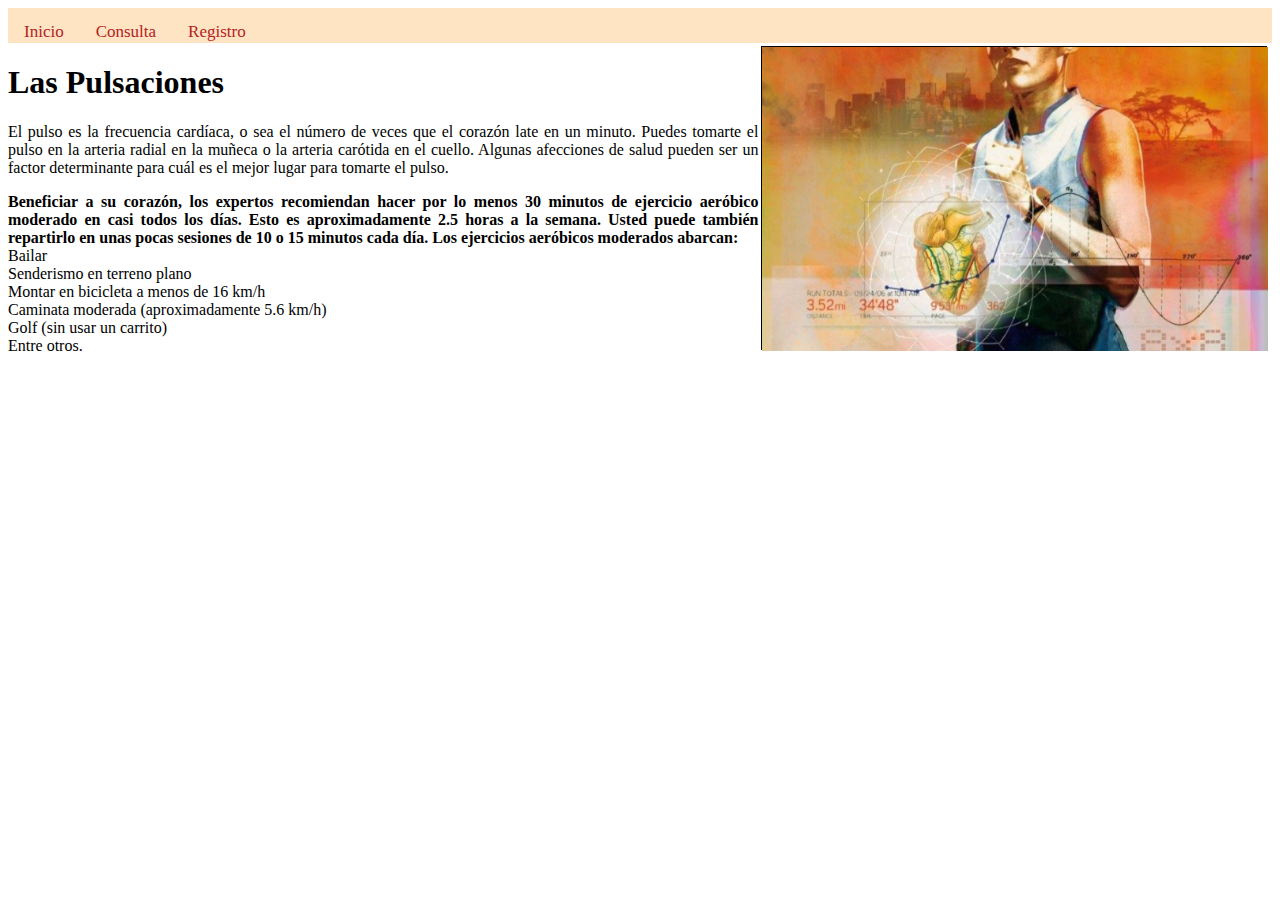
<file: Pulsaciones/index.html>
<!DOCTYPE html>
<html lang="en">
<head>
    <meta charset="UTF-8">
    <meta http-equiv="X-UA-Compatible" content="IE=edge">
    <meta name="viewport" content="width=device-width, initial-scale=1.0">
    <title>Pulsaciones</title>
    <link rel="stylesheet" href="./style.css">
</head>
<body>
    <div id="menu">
        <a href="./index.html">Inicio</a>
        <a href="./consulta/consulta.html">Consulta</a>
        <a href="./registro/registro.html">Registro</a>
    </div>
    
    <article>
        <div class="text">
        <H1>Las Pulsaciones</H1>
    <p>El pulso es la frecuencia cardíaca, o sea el número de veces que el corazón late en un minuto. Puedes tomarte el pulso en la arteria radial en la muñeca o la arteria carótida en el cuello. Algunas afecciones de salud pueden ser un factor determinante para cuál es el mejor lugar para tomarte el pulso.</p>

        <strong> Beneficiar a su corazón, los expertos recomiendan hacer por lo menos 30 minutos de ejercicio aeróbico moderado en casi todos los días. Esto es aproximadamente 2.5 horas a la semana. Usted puede también repartirlo en unas pocas sesiones de 10 o 15 minutos cada día. Los ejercicios aeróbicos moderados abarcan:</strong>
        <br>
        Bailar<br>
        Senderismo en terreno plano<br>
        Montar en bicicleta a menos de 16 km/h<br>
        Caminata moderada (aproximadamente 5.6 km/h)<br>
        Golf (sin usar un carrito)<br>
        Entre otros.
        </div>
    <img src="Img/article-a-que-pulsaciones-se-adelgaza-corriendo-53c92282f28e5-1.jpg">
    </article>
</body>
</html>
</file>
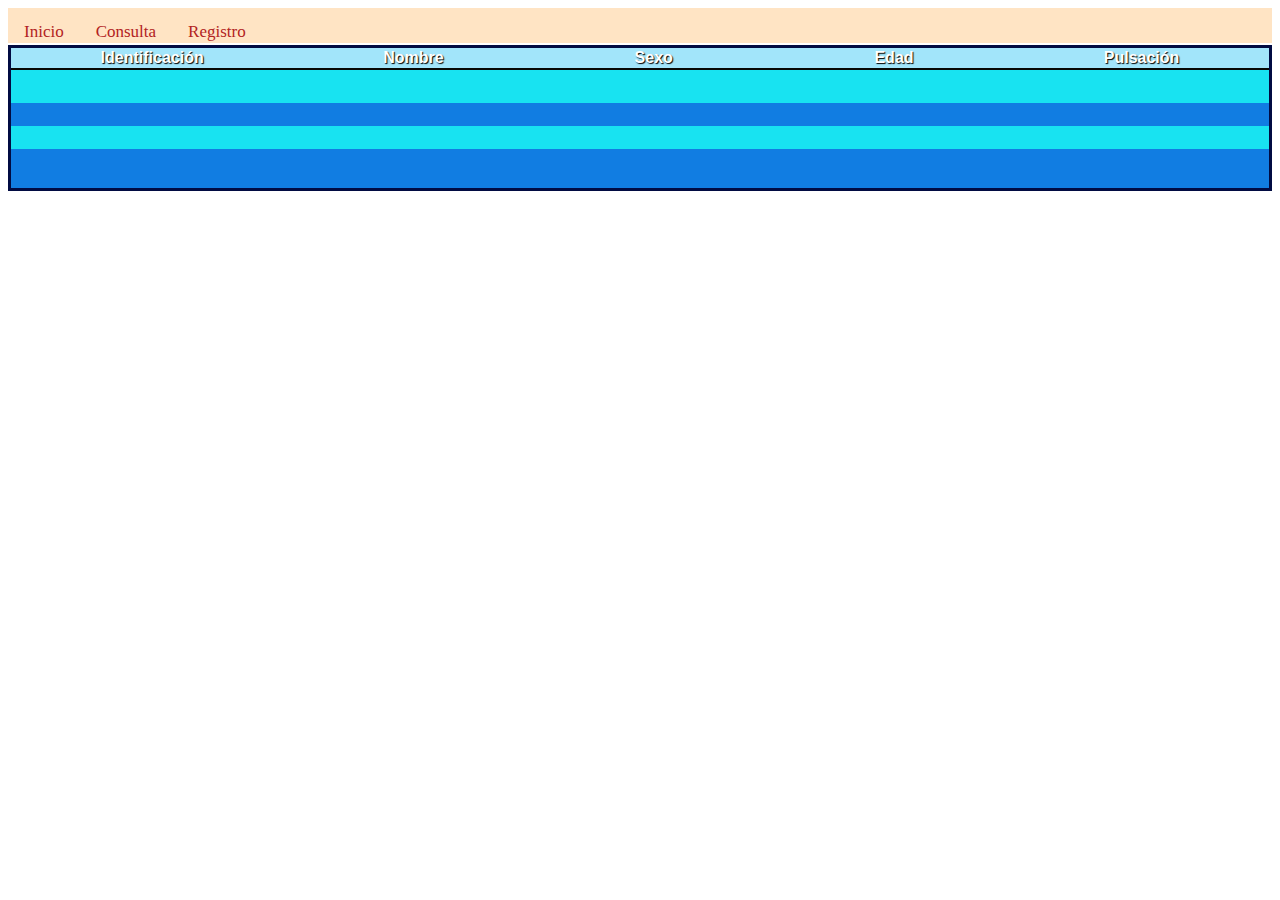
<file: Pulsaciones/consulta/consulta.html>
<!DOCTYPE html>
<html lang="en">
<head>
    <meta charset="UTF-8">
    <meta http-equiv="X-UA-Compatible" content="IE=edge">
    <meta name="viewport" content="width=device-width, initial-scale=1.0">
    <title>Pulsaciones</title>
    <link rel="stylesheet" href="../style.css">
    <link rel="stylesheet" href="consulta.css">
</head>
<body>
    <title>Pulsaciones</title>
    <div id="menu">
        <a href="../index.html">Inicio</a>
        <a href="./consulta/consulta.html">Consulta</a>
        <a href="../registro/registro.html">Registro</a>
    </div>
    <table>
        <thead>
            <tr>
                <th>Identificación</th>
                <th>Nombre</th>
                <th>Sexo</th>
                <th>Edad</th>
                <th>Pulsación</th>
            </tr>
        </thead>
        <tbody>
            <tr>
                <th></th>
                <th></th>
                <th></th>
                <th></th>
                <th></th>
            </tr>
            <tr>
                <th></th>
                <th></th>
                <th></th>
                <th></th>
                <th></th>
            </tr>
            <tr>
                <th></th>
                <th></th>
                <th></th>
                <th></th>
                <th></th>
            </tr>
            <tr>
                <th></th>
                <th></th>
                <th></th>
                <th></th>
                <th></th>
            </tr>
        </tbody>
    </table>

</body>
</html>
</file>
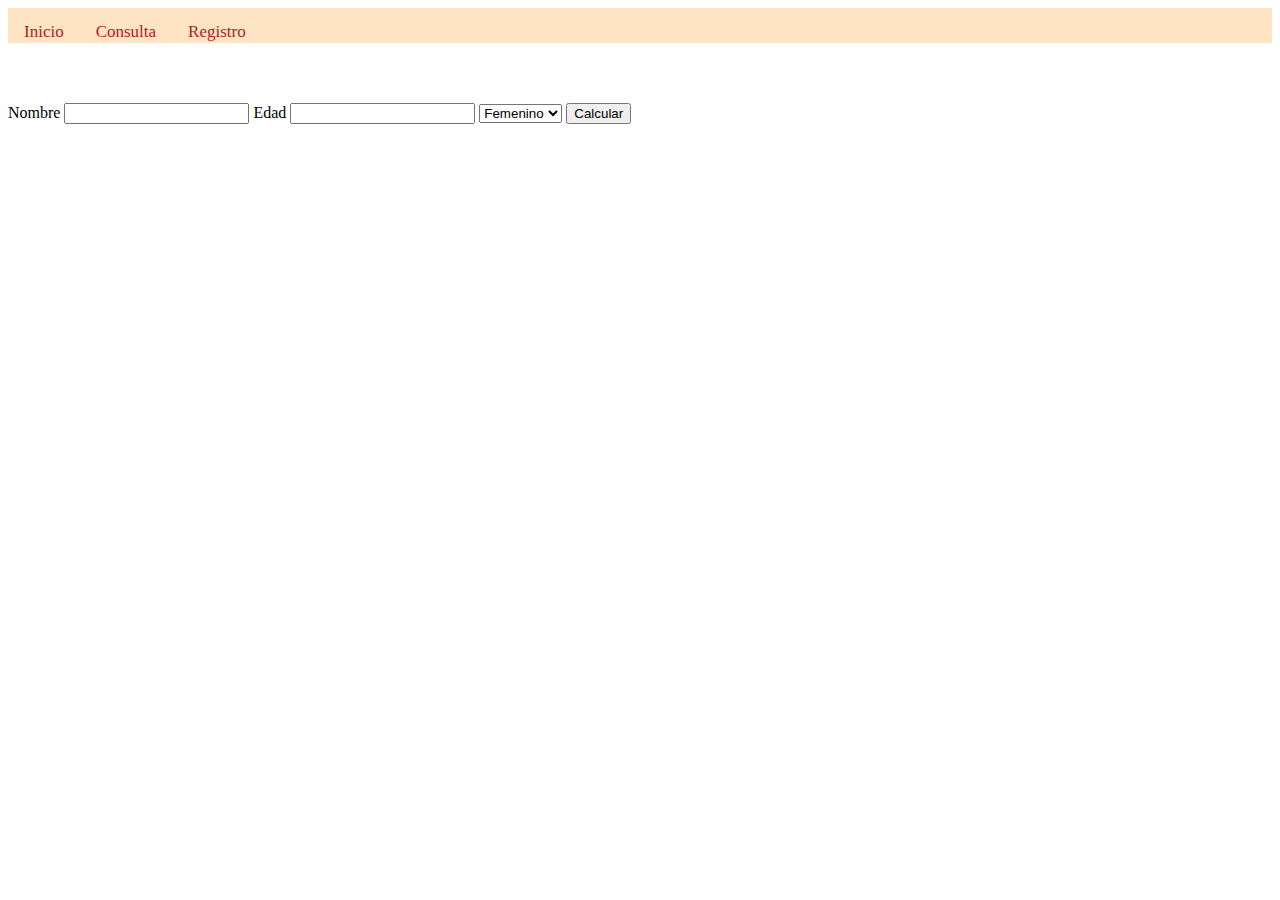
<file: Pulsaciones/registro/registro.html>
<!DOCTYPE html>
<html lang="en">
<head>
    <meta charset="UTF-8">
    <meta http-equiv="X-UA-Compatible" content="IE=edge">
    <meta name="viewport" content="width=device-width, initial-scale=1.0">
    <title>Document</title>
    <link rel="stylesheet" href="../style.css">
    <link rel="stylesheet" href="registro.css">
</head>
<body>
    <div id="menu">
        <a href="../index.html">Inicio</a>
        <a href="../consulta/consulta.html">Consulta</a>
        <a href="./registro.html">Registro</a>
    </div>
    <form>
        <label>Nombre</label>
        <input type="text"; id="name">
        <label>Edad</label>
        <input type="number"; id="edad">
        <select  id="sex"> 
            <option value="1">Femenino</option> 
            <option value="2">Masculino</option>   
        </select>
        <button type="button" onclick="validar()">Calcular</button>
    </form>
    <script src="./regsitro.js"></script>
</body>
</html>
</file>
<file: Pulsaciones/style.css>
#menu{
    background-color:bisque;
    height: 35px;
    overflow: hidden;
}

a{
    color:firebrick;
    font-size: 20px;
    float: left;
    text-align: center;
     padding: 14px 16px;
     text-decoration: none;
     font-size: 17px;
}
a:hover{
    background-color:rgba(252, 231, 42, 0.445);
     color: rgba(26, 2, 2, 0.795);
}

img{
    width: 40%;
    float: right;
    box-shadow:-1px  -1px  black;
    margin:4px;
}

article{
    display: flex;;
    text-align: justify;
    clear:both;
 }
</file>
<file: Pulsaciones/consulta/consulta.css>
table {
    background-color: rgb(162, 229, 250);
    table-layout: fixed;
    border-collapse: collapse;
    border: 3px solid rgb(1, 11, 66);
    font-family: sans-serif;
    margin-top: 2px;
    margin-bottom: 2px;
}

thead,
tfoot {
    color: white;
    text-shadow: 1px 1px 1px black;
    font-size: 16px;
    border: 2px solid rgb(7, 8, 5);
}

thead th{
    width: 5%;
}

tbody {
    font-size: 12px;
    text-shadow: 1px 1px 1px rgb(206, 196, 196);
    color: rgb(2, 0, 0);
    height: 10em;
}



  tbody tr:nth-child(2n-1) {
    background-color: #18e3f1;
}

tbody tr:nth-child(2n) {
    background-color: #117de2;
}
</file>
<file: Pulsaciones/registro/registro.css>
form{
margin-top: 60px;
}
</file>
